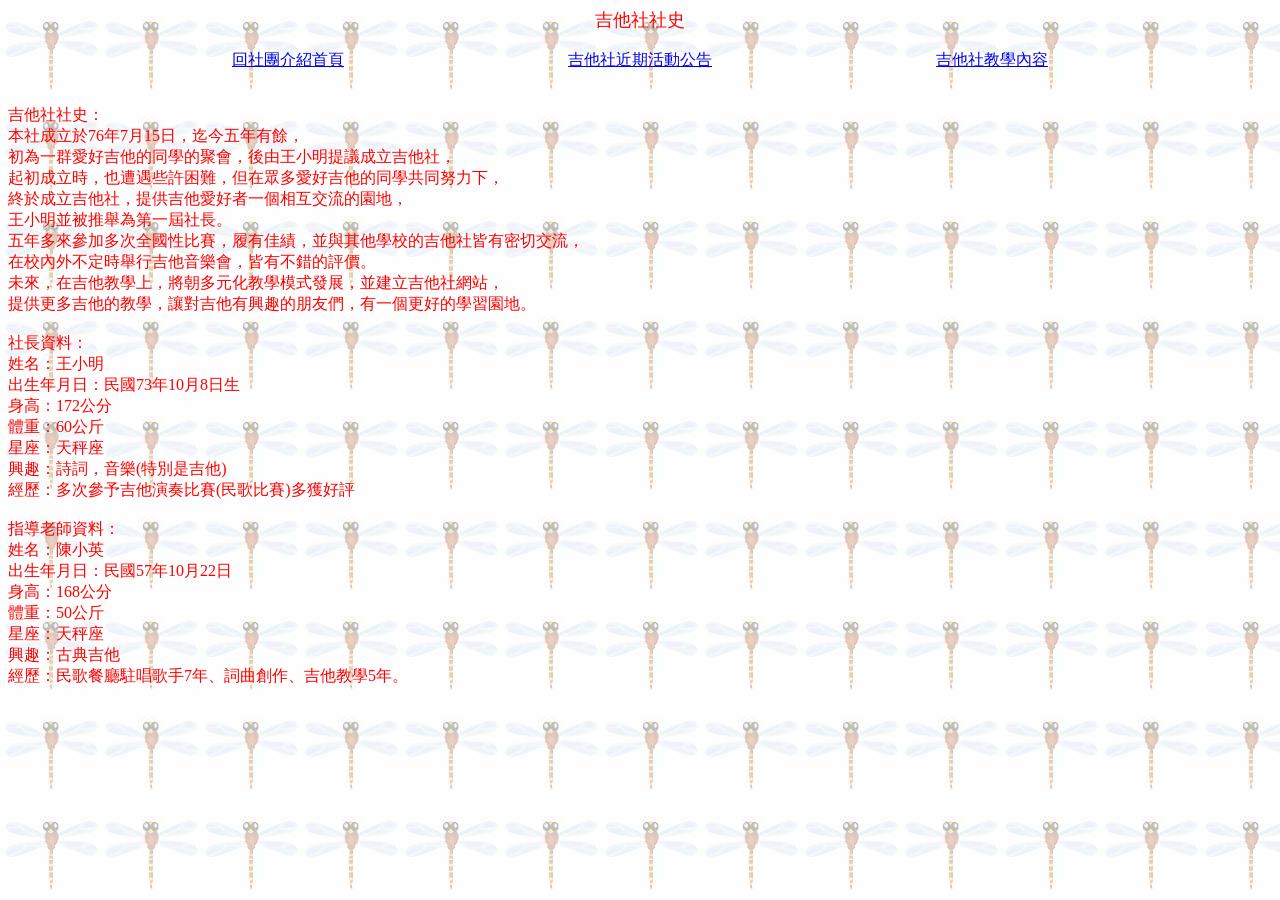
<file: guitar_history.html>
<!DOCTYPE html>
<html lang="en">

<head>
    <meta charset="UTF-8">
    <meta http-equiv="X-UA-Compatible" content="IE=edge">
    <meta name="viewport" content="width=device-width, initial-scale=1.0">
    <title>Document</title>
    <style>
        body {
            background: url(./images/0101.jpg);
            text-align: center;
            font-family: '標楷體';
            color: #FF0000;
        }
        
        header{font-size: 18px;}
        
        nav {
            display: flex;
            justify-content: space-evenly;
        }
        
        .history {
            font-size: 16px;
            text-align: left;
        }
    </style>
</head>

<body>
    <header>吉他社社史</header>
    <br>
    <nav>
        <td><a href="./index.html"target="_top">回社團介紹首頁</a> </td>
        <td><a href="./guitar_event.html">吉他社近期活動公告</a></td>
        <td><a href="./guitar_learning.html">吉他社教學內容</a></td>
    </nav>
    <br>
    <p class="history">吉他社社史：<br>
        本社成立於76年7月15日，迄今五年有餘，<br>
        初為一群愛好吉他的同學的聚會，後由王小明提議成立吉他社，<br>
        起初成立時，也遭遇些許困難，但在眾多愛好吉他的同學共同努力下，<br>
        終於成立吉他社，提供吉他愛好者一個相互交流的園地，<br>
        王小明並被推舉為第一屆社長。<br>
        五年多來參加多次全國性比賽，履有佳績，並與其他學校的吉他社皆有密切交流，<br>
        在校內外不定時舉行吉他音樂會，皆有不錯的評價。<br>
        未來，在吉他教學上，將朝多元化教學模式發展，並建立吉他社網站，<br>
        提供更多吉他的教學，讓對吉他有興趣的朋友們，有一個更好的學習園地。<br>
        <br>
        社長資料：<br>
        姓名：王小明<br>
        出生年月日：民國73年10月8日生<br>
        身高：172公分<br>
        體重：60公斤<br>
        星座：天秤座<br>
        興趣：詩詞，音樂(特別是吉他)<br>
        經歷：多次參予吉他演奏比賽(民歌比賽)多獲好評<br>
        <br>
        指導老師資料：<br>
        姓名：陳小英<br>
        出生年月日：民國57年10月22日<br>
        身高：168公分<br>
        體重：50公斤<br>
        星座：天秤座<br>
        興趣：古典吉他<br>
        經歷：民歌餐廳駐唱歌手7年、詞曲創作、吉他教學5年。<br>


    </p>
</body>

</html>
</file>
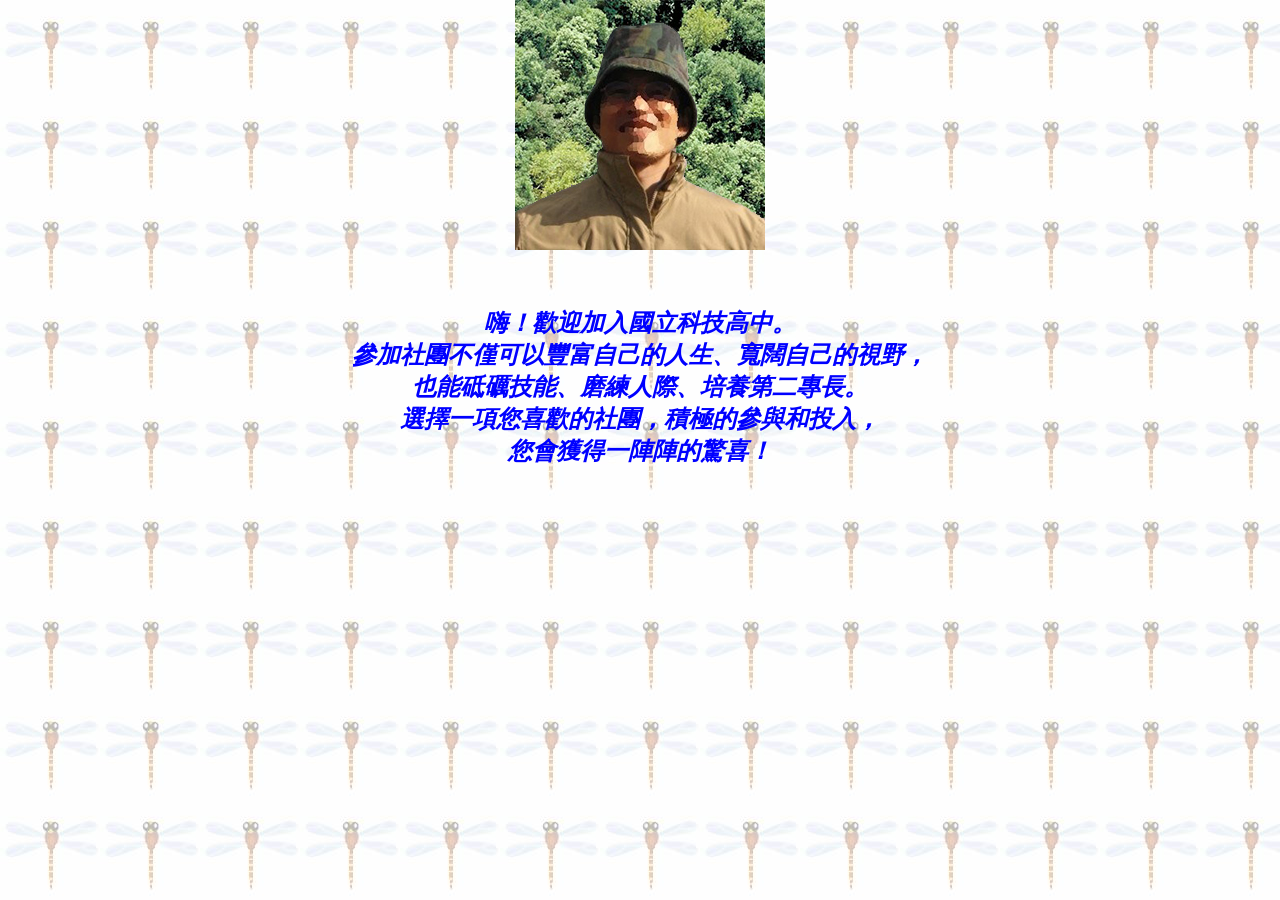
<file: main.html>
<!DOCTYPE html>
<html lang="en">

<head>
    <meta charset="UTF-8">
    <meta http-equiv="X-UA-Compatible" content="IE=edge">
    <meta name="viewport" content="width=device-width, initial-scale=1.0">
    <title>Document</title>
</head>
<style>
    body {
        margin: 0px;
        text-align: center;
        font-size: 24px;
        font-family: '標楷體';
        font-weight: bold;
        font-style: italic;
        color: #0000FF;
        background: url('./images/0101.jpg')repeat;
    }

</style>

<body>
    <img src="./images/0104.jpg" alt="">
    <br>
    <br>
    <p class="main">嗨！歡迎加入國立科技高中。<br>
                參加社團不僅可以豐富自己的人生、寬闊自己的視野，<br>
                也能砥礪技能、磨練人際、培養第二專長。<br>
                選擇一項您喜歡的社團，積極的參與和投入，<br>
                您會獲得一陣陣的驚喜！<br></p>
</body>

</html>
</file>
